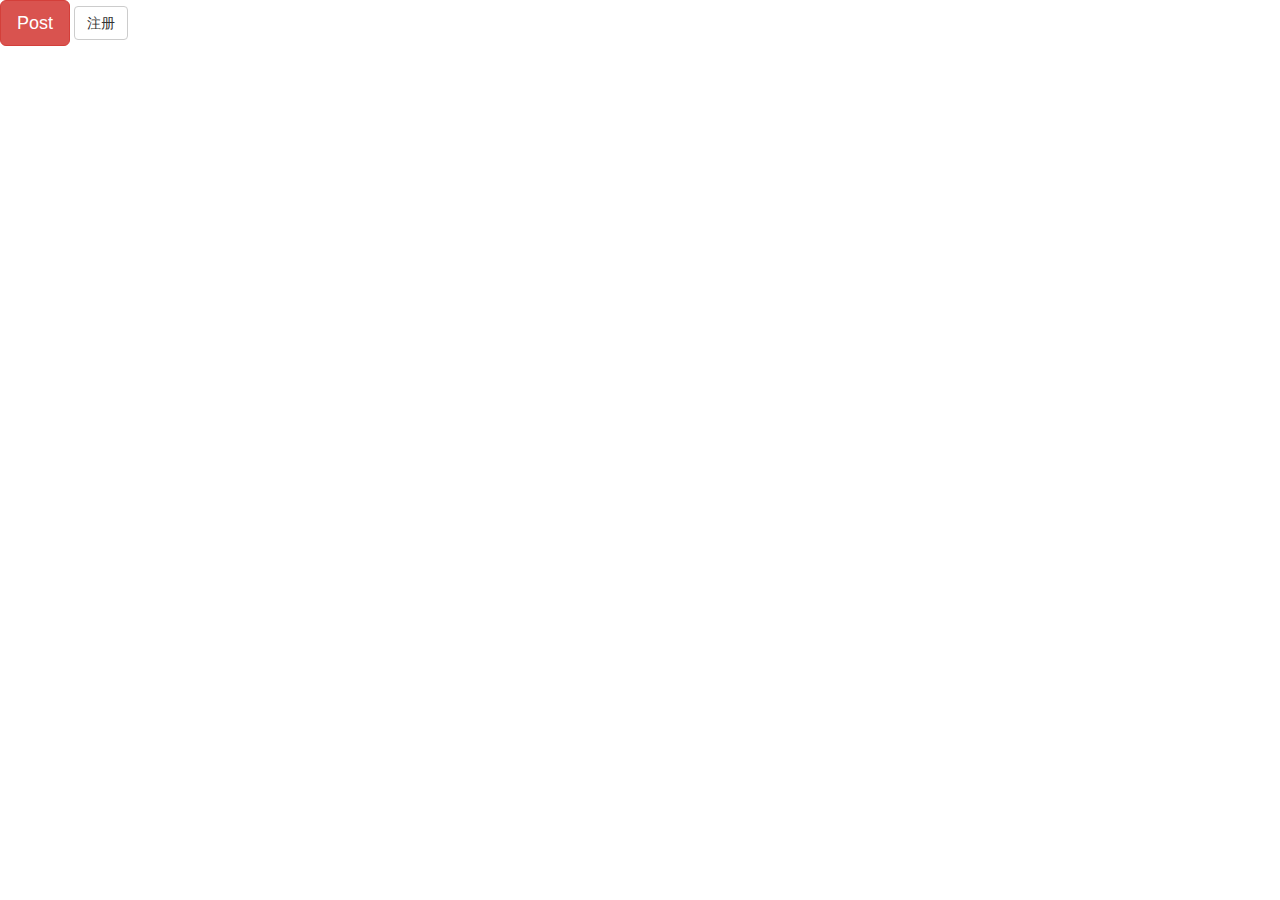
<file: index.html>
<!DOCTYPE html>
<html>
<head>
	<title>LOVE JOO</title>
	<meta charset="utf-8">
	<meta name="viewport" content="width=device-width, initial-scale=1" />
	<!-- <meta name="viewport" content="width=device-width, initial-scale=1, maximum-scale=1, user-scalable=no"> -->
	<link rel="stylesheet" type="text/css" href="css/bootstrap.min.css">
	<link rel="stylesheet" type="text/css" href="css/jquery-weui.min.css">
	<link rel="stylesheet" type="text/css" href="css/weui.min.css">
	<link rel="stylesheet" type="text/css" href="css/index.css">

</head>
<body>
<button class="btn btn-danger btn-lg post-btn">Post</button>
<a class="btn btn-default" href="register.html">注册</a>    
<div id="actionSheet_wrap">
    <div class="weui_mask_transition" id="mask"></div>
    <div class="weui_actionsheet" id="weui_actionsheet">
        <div class="weui_actionsheet_menu">
            <div class="weui_actionsheet_cell">示例菜单</div>
            <div class="weui_actionsheet_cell">示例菜单</div>
            <div class="weui_actionsheet_cell">示例菜单</div>
            <div class="weui_actionsheet_cell">示例菜单</div>
        </div>
        <div class="weui_actionsheet_action">
            <div class="weui_actionsheet_cell" id="actionsheet_cancel">取消</div>
        </div>
    </div>
</div>

<script src="js/jquery-3.0.0.min.js"></script>
<script src="js/jquery-weui.min.js"></script>
<script src="js/index.js"></script>
</body>
</html>
</file>
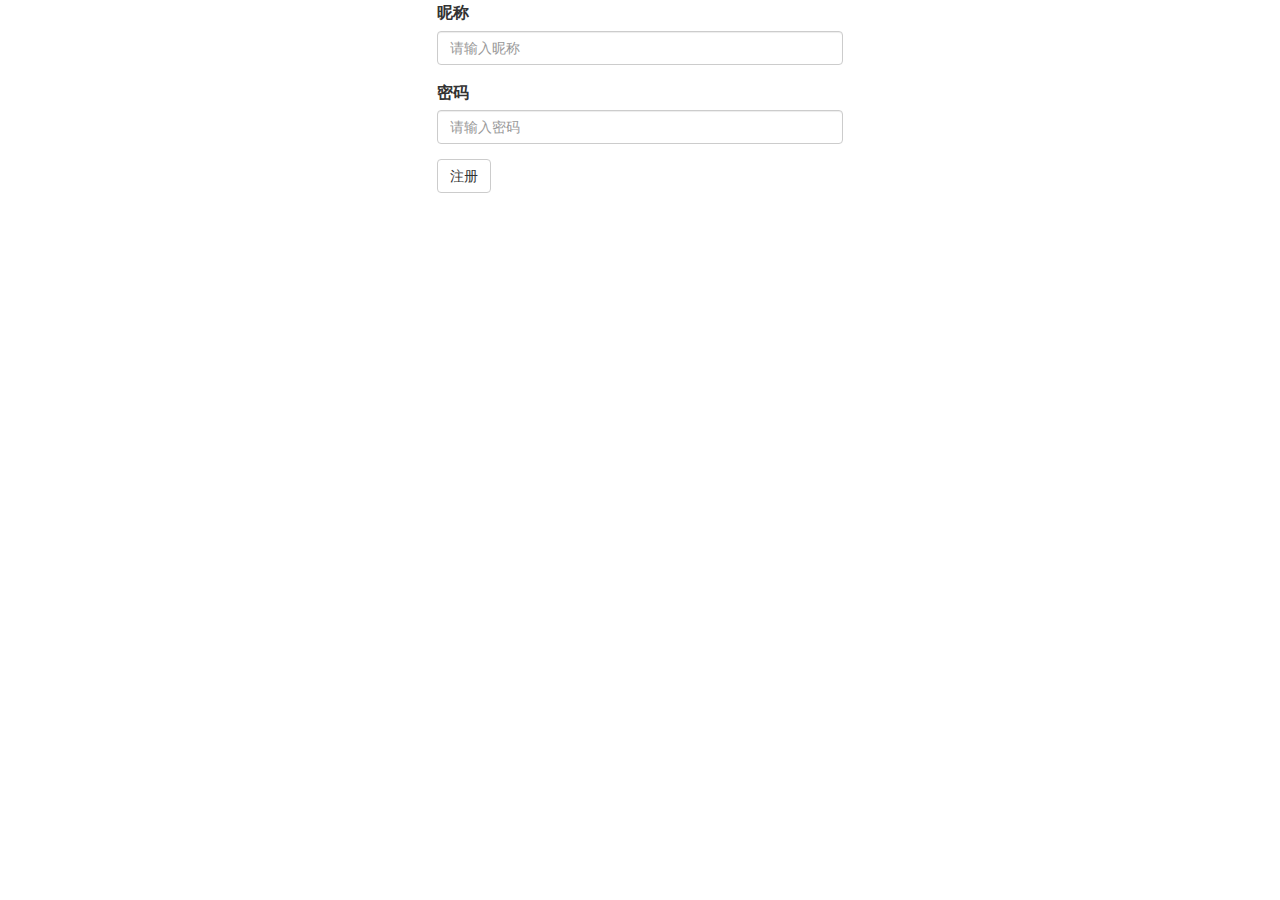
<file: register.html>
<!DOCTYPE html>
<html>
<head>
	<title>LOVE JOO</title>
	<meta charset="utf-8">
	<meta name="viewport" content="width=device-width, initial-scale=1" />
	<!-- <meta name="viewport" content="width=device-width, initial-scale=1, maximum-scale=1, user-scalable=no"> -->
	<link rel="stylesheet" type="text/css" href="css/bootstrap.min.css">
	<link rel="stylesheet" type="text/css" href="css/jquery-weui.min.css">
	<link rel="stylesheet" type="text/css" href="css/weui.min.css">

</head>
<body>
<div class="row">
<div class="col-md-4 col-md-offset-4">
<form>
   <div class="form-group">
       <label for="username">昵称</label>
       <input type="text-left" class="form-control" id="username" name="" placeholder="请输入昵称">
   </div> 
   <div class="form-group">
       <label for="password">密码</label>
       <input type="password" class="form-control" id="password" name="" placeholder="请输入密码">
   </div> 
   <button type="button" id="register-btn" class="btn btn-default">注册</button>
</form>
</div>
</div>

<script src="js/jquery-3.0.0.min.js"></script>
<script src="js/jquery-weui.min.js"></script>
<script src="js/register.js"></script>
</body>
</html>
</file>
<file: css/index.css>
.joo_img
{
	max-width:100%;
}
</file>
<file: css/weui.min.css>
/*!
 * WeUI v0.4.3 (https://github.com/weui/weui)
 * Copyright 2016 Tencent, Inc.
 * Licensed under the MIT license
 */html{-ms-text-size-adjust:100%;-webkit-text-size-adjust:100%}body{line-height:1.6;font-family:Helvetica Neue,Helvetica,Arial,sans-serif}*{margin:0;padding:0}a img{border:0}a{text-decoration:none}@font-face{font-weight:400;font-style:normal;font-family:weui;src:url('[data-uri]') format('truetype')}[class*=" weui_icon_"]:before,[class^=weui_icon_]:before{font-family:weui;font-style:normal;font-weight:400;speak:none;display:inline-block;vertical-align:middle;text-decoration:inherit;width:1em;margin-right:.2em;text-align:center;font-variant:normal;text-transform:none;line-height:1em;margin-left:.2em}.weui_icon_circle:before{content:"\EA01"}.weui_icon_download:before{content:"\EA02"}.weui_icon_info:before{content:"\EA03"}.weui_icon_safe_success:before{content:"\EA04"}.weui_icon_safe_warn:before{content:"\EA05"}.weui_icon_success:before{content:"\EA06"}.weui_icon_success_circle:before{content:"\EA07"}.weui_icon_success_no_circle:before{content:"\EA08"}.weui_icon_waiting:before{content:"\EA09"}.weui_icon_waiting_circle:before{content:"\EA0A"}.weui_icon_warn:before{content:"\EA0B"}.weui_icon_info_circle:before{content:"\EA0C"}.weui_icon_cancel:before{content:"\EA0D"}.weui_icon_search:before{content:"\EA0E"}.weui_icon_clear:before{content:"\EA0F"}[class*=" weui_icon_"]:before,[class^=weui_icon_]:before{margin:0}.weui_icon_success:before{font-size:23px;color:#09bb07}.weui_icon_waiting:before{font-size:23px;color:#10aeff}.weui_icon_warn:before{font-size:23px;color:#f43530}.weui_icon_info:before{font-size:23px;color:#10aeff}.weui_icon_success_circle:before,.weui_icon_success_no_circle:before{font-size:23px;color:#09bb07}.weui_icon_waiting_circle:before{font-size:23px;color:#10aeff}.weui_icon_circle:before{font-size:23px;color:#c9c9c9}.weui_icon_download:before,.weui_icon_info_circle:before{font-size:23px;color:#09bb07}.weui_icon_safe_success:before{color:#09bb07}.weui_icon_safe_warn:before{color:#ffbe00}.weui_icon_cancel:before{color:#f43530;font-size:22px}.weui_icon_clear:before,.weui_icon_search:before{color:#b2b2b2;font-size:14px}.weui_icon_msg:before{font-size:104px}.weui_icon_warn.weui_icon_msg:before{color:#f76260}.weui_icon_safe:before{font-size:104px}.weui_btn.weui_btn_mini{line-height:1.9;font-size:14px;padding:0 .75em;display:inline-block}button.weui_btn,input.weui_btn{width:100%;border-width:0;outline:0;-webkit-appearance:none}button.weui_btn:focus,input.weui_btn:focus{outline:0}button.weui_btn_inline,button.weui_btn_mini,input.weui_btn_inline,input.weui_btn_mini{width:auto}.weui_btn+.weui_btn{margin-top:15px}.weui_btn.weui_btn_inline+.weui_btn.weui_btn_inline{margin-top:auto;margin-left:15px}.weui_btn_area{margin:1.17647059em 15px .3em}.weui_btn_area.weui_btn_area_inline{display:-webkit-box;display:-webkit-flex;display:flex}.weui_btn_area.weui_btn_area_inline .weui_btn{margin-top:auto;margin-right:15px;width:100%;-webkit-box-flex:1;-webkit-flex:1;flex:1}.weui_btn_area.weui_btn_area_inline .weui_btn:last-child{margin-right:0}.weui_btn{position:relative;display:block;margin-left:auto;margin-right:auto;padding-left:14px;padding-right:14px;box-sizing:border-box;font-size:18px;text-align:center;text-decoration:none;color:#fff;line-height:2.33333333;border-radius:5px;-webkit-tap-highlight-color:rgba(0,0,0,0);overflow:hidden}.weui_btn:after{content:" ";width:200%;height:200%;position:absolute;top:0;left:0;border:1px solid rgba(0,0,0,.2);-webkit-transform:scale(.5);transform:scale(.5);-webkit-transform-origin:0 0;transform-origin:0 0;box-sizing:border-box;border-radius:10px}.weui_btn.weui_btn_inline{display:inline-block}.weui_btn_default{background-color:#f7f7f7;color:#454545}.weui_btn_default:not(.weui_btn_disabled):visited{color:#454545}.weui_btn_default:not(.weui_btn_disabled):active{color:#a1a1a1;background-color:#dedede}.weui_btn_primary{background-color:#04be02}.weui_btn_primary:not(.weui_btn_disabled):visited{color:#fff}.weui_btn_primary:not(.weui_btn_disabled):active{color:hsla(0,0%,100%,.4);background-color:#039702}.weui_btn_warn{background-color:#ef4f4f}.weui_btn_warn:not(.weui_btn_disabled):visited{color:#fff}.weui_btn_warn:not(.weui_btn_disabled):active{color:hsla(0,0%,100%,.4);background-color:#c13e3e}.weui_btn_disabled{color:hsla(0,0%,100%,.6)}.weui_btn_disabled.weui_btn_default{color:#c9c9c9}.weui_btn_plain_primary{color:#04be02;border:1px solid #04be02}button.weui_btn_plain_primary,input.weui_btn_plain_primary{border-width:1px;background-color:transparent}.weui_btn_plain_primary:active{border-color:#039702}.weui_btn_plain_primary:after{border-width:0}.weui_btn_plain_default{color:#5a5a5a;border:1px solid #5a5a5a}button.weui_btn_plain_default,input.weui_btn_plain_default{border-width:1px;background-color:transparent}.weui_btn_plain_default:after{border-width:0}.weui_cell{position:relative}.weui_cell:before{content:" ";position:absolute;left:0;top:0;width:100%;height:1px;border-top:1px solid #d9d9d9;color:#d9d9d9;-webkit-transform-origin:0 0;transform-origin:0 0;-webkit-transform:scaleY(.5);transform:scaleY(.5);left:15px}.weui_cell:first-child:before{display:none}.weui_cells{margin-top:1.17647059em;background-color:#fff;line-height:1.41176471;font-size:17px;overflow:hidden;position:relative}.weui_cells:before{top:0;border-top:1px solid #d9d9d9;-webkit-transform-origin:0 0;transform-origin:0 0}.weui_cells:after,.weui_cells:before{content:" ";position:absolute;left:0;width:100%;height:1px;color:#d9d9d9;-webkit-transform:scaleY(.5);transform:scaleY(.5)}.weui_cells:after{bottom:0;border-bottom:1px solid #d9d9d9;-webkit-transform-origin:0 100%;transform-origin:0 100%}.weui_cells_title{margin-top:.77em;margin-bottom:.3em;padding-left:15px;padding-right:15px;color:#888;font-size:14px}.weui_cells_title+.weui_cells{margin-top:0}.weui_cells_tips{margin-top:.3em;color:#888;padding-left:15px;padding-right:15px;font-size:14px}.weui_cell{padding:10px 15px;position:relative;display:-webkit-box;display:-webkit-flex;display:flex;-webkit-box-align:center;-webkit-align-items:center;align-items:center}.weui_cell_ft{text-align:right;color:#888}.weui_cell_primary{-webkit-box-flex:1;-webkit-flex:1;flex:1}.weui_cells_access .weui_cell:not(.no_access){-webkit-tap-highlight-color:rgba(0,0,0,0)}.weui_cells_access .weui_cell:not(.no_access):active{background-color:#ececec}.weui_cells_access a.weui_cell{color:inherit}.weui_cells_access .weui_cell_ft:after{content:" ";display:inline-block;-webkit-transform:rotate(45deg);transform:rotate(45deg);height:6px;width:6px;border-width:2px 2px 0 0;border-color:#c8c8cd;border-style:solid;position:relative;top:-2px;top:-1px;margin-left:.3em}.weui_check_label{-webkit-tap-highlight-color:rgba(0,0,0,0)}.weui_check{position:absolute;left:-9999em}.weui_cells_radio .weui_cell_ft{padding-left:.35em}.weui_cells_radio .weui_cell:active{background-color:#ececec}.weui_cells_radio .weui_check:checked+.weui_icon_checked:before{display:block;content:'\EA08';color:#09bb07;font-size:16px}.weui_cells_checkbox .weui_cell_hd{padding-right:.35em}.weui_cells_checkbox .weui_cell:active{background-color:#ececec}.weui_cells_checkbox .weui_icon_checked:before{content:'\EA01';color:#c9c9c9;font-size:23px;display:block}.weui_cells_checkbox .weui_check:checked+.weui_icon_checked:before{content:'\EA06';color:#09bb07}.weui_label{display:block;width:105px;word-wrap:break-word;word-break:break-all}.weui_input{width:100%;border:0;outline:0;-webkit-appearance:none;background-color:transparent;font-size:inherit;color:inherit;height:1.41176471em;line-height:1.41176471}.weui_input::-webkit-inner-spin-button,.weui_input::-webkit-outer-spin-button{-webkit-appearance:none;margin:0}.weui_textarea{display:block;border:0;resize:none;width:100%;color:inherit;font-size:1em;line-height:inherit;outline:0}.weui_textarea_counter{color:#b2b2b2;text-align:right}.weui_cell_warn .weui_textarea_counter{color:#e64340}.weui_toptips{display:none;position:fixed;-webkit-transform:translateZ(0);width:100%;top:0;line-height:2.3;font-size:14px;text-align:center;color:#fff;z-index:50000}.weui_toptips.weui_warn{background-color:#e64340}.weui_cells_form .weui_cell_warn{color:#e64340}.weui_cells_form .weui_cell_warn .weui_icon_warn{display:inline-block}.weui_cells_form .weui_cell_ft{font-size:0}.weui_cells_form .weui_icon_warn{display:none}.weui_cells_form input,.weui_cells_form label[for],.weui_cells_form textarea{-webkit-tap-highlight-color:rgba(0,0,0,0)}.weui_cell_select{padding:0}.weui_cell_select .weui_select{padding-right:30px}.weui_cell_select .weui_cell_bd:after{content:" ";display:inline-block;-webkit-transform:rotate(45deg);transform:rotate(45deg);height:6px;width:6px;border-width:2px 2px 0 0;border-color:#c8c8cd;border-style:solid;position:relative;top:-2px;position:absolute;top:50%;right:15px;margin-top:-3px}.weui_select{-webkit-appearance:none;border:0;outline:0;background-color:transparent;width:100%;font-size:inherit;height:44px;line-height:44px;position:relative;z-index:1;padding-left:15px}.weui_select_before{padding-right:15px}.weui_select_before .weui_select{width:105px;box-sizing:border-box}.weui_select_before .weui_cell_hd{position:relative}.weui_select_before .weui_cell_hd:after{content:" ";position:absolute;right:0;top:0;width:1px;height:100%;border-right:1px solid #d9d9d9;color:#d9d9d9;-webkit-transform-origin:100% 0;transform-origin:100% 0;-webkit-transform:scaleX(.5);transform:scaleX(.5)}.weui_select_before .weui_cell_hd:before{content:" ";display:inline-block;-webkit-transform:rotate(45deg);transform:rotate(45deg);height:6px;width:6px;border-width:2px 2px 0 0;border-color:#c8c8cd;border-style:solid;position:relative;top:-2px;position:absolute;top:50%;right:15px;margin-top:-3px}.weui_select_before .weui_cell_bd{padding-left:15px}.weui_select_before .weui_cell_bd:after{display:none}.weui_select_after{padding-left:15px}.weui_select_after .weui_select{padding-left:0}.weui_vcode{padding-top:0;padding-right:0;padding-bottom:0}.weui_vcode .weui_cell_ft img{margin-left:5px;height:44px;vertical-align:middle}.weui_cell_switch{padding-top:6px;padding-bottom:6px}.weui_switch{-webkit-appearance:none;appearance:none;position:relative;width:52px;height:32px;border:1px solid #dfdfdf;outline:0;border-radius:16px;box-sizing:border-box;background:#dfdfdf;background-color:#dfdfdf;-webkit-transition:background-color .1s,border .1s;transition:background-color .1s,border .1s}.weui_switch:before{width:50px;background-color:#fdfdfd;transition:-webkit-transform .3s;transition:transform .3s;transition:transform .3s,-webkit-transform .3s;-webkit-transition:-webkit-transform .35s cubic-bezier(.45,1,.4,1);transition:-webkit-transform .35s cubic-bezier(.45,1,.4,1);transition:transform .35s cubic-bezier(.45,1,.4,1);transition:transform .35s cubic-bezier(.45,1,.4,1),-webkit-transform .35s cubic-bezier(.45,1,.4,1)}.weui_switch:after,.weui_switch:before{content:" ";position:absolute;top:0;left:0;height:30px;border-radius:15px;-webkit-transition:-webkit-transform .3s}.weui_switch:after{width:30px;background-color:#fff;transition:-webkit-transform .3s;transition:transform .3s;transition:transform .3s,-webkit-transform .3s;box-shadow:0 1px 3px rgba(0,0,0,.4);-webkit-transition:-webkit-transform .35s cubic-bezier(.4,.4,.25,1.35);transition:-webkit-transform .35s cubic-bezier(.4,.4,.25,1.35);transition:transform .35s cubic-bezier(.4,.4,.25,1.35);transition:transform .35s cubic-bezier(.4,.4,.25,1.35),-webkit-transform .35s cubic-bezier(.4,.4,.25,1.35)}.weui_switch:checked{border-color:#04be02;background-color:#04be02}.weui_switch:checked:before{-webkit-transform:scale(0);transform:scale(0)}.weui_switch:checked:after{-webkit-transform:translateX(20px);transform:translateX(20px)}.weui_uploader_hd{padding-top:0;padding-right:0;padding-left:0}.weui_uploader_hd .weui_cell_ft{font-size:1em}.weui_uploader_bd{margin-bottom:-4px;margin-right:-9px;overflow:hidden}.weui_uploader_files{list-style:none}.weui_uploader_file{float:left;margin-right:9px;margin-bottom:9px;width:79px;height:79px;background:no-repeat 50%;background-size:cover}.weui_uploader_status{position:relative}.weui_uploader_status:before{content:" ";position:absolute;top:0;right:0;bottom:0;left:0;background-color:rgba(0,0,0,.5)}.weui_uploader_status .weui_uploader_status_content{position:absolute;top:50%;left:50%;-webkit-transform:translate(-50%,-50%);transform:translate(-50%,-50%);color:#fff}.weui_uploader_status .weui_icon_warn{display:block}.weui_uploader_input_wrp{float:left;position:relative;margin-right:9px;margin-bottom:9px;width:77px;height:77px;border:1px solid #d9d9d9}.weui_uploader_input_wrp:after,.weui_uploader_input_wrp:before{content:" ";position:absolute;top:50%;left:50%;-webkit-transform:translate(-50%,-50%);transform:translate(-50%,-50%);background-color:#d9d9d9}.weui_uploader_input_wrp:before{width:2px;height:39.5px}.weui_uploader_input_wrp:after{width:39.5px;height:2px}.weui_uploader_input_wrp:active{border-color:#999}.weui_uploader_input_wrp:active:after,.weui_uploader_input_wrp:active:before{background-color:#999}.weui_uploader_input{position:absolute;z-index:1;top:0;left:0;width:100%;height:100%;opacity:0;-webkit-tap-highlight-color:rgba(0,0,0,0)}.weui_msg{padding-top:36px;text-align:center}.weui_msg .weui_icon_area{margin-bottom:30px}.weui_msg .weui_text_area{margin-bottom:25px;padding:0 20px}.weui_msg .weui_msg_title{margin-bottom:5px;font-weight:400;font-size:20px}.weui_msg .weui_msg_desc{font-size:14px;color:#888}.weui_msg .weui_opr_area{margin-bottom:25px}.weui_msg .weui_extra_area{margin-bottom:15px;font-size:14px;color:#888}.weui_msg .weui_extra_area a{color:#61749b}@media screen and (min-height:438px){.weui_extra_area{position:fixed;left:0;bottom:0;width:100%;text-align:center}}.weui_article{padding:20px 15px;font-size:15px}.weui_article section{margin-bottom:1.5em}.weui_article h1{font-size:17px;font-weight:400;margin-bottom:.75em}.weui_article h2{font-size:16px;font-weight:400;margin-bottom:.3em}.weui_article h3{font-weight:400;font-size:15px}.weui_article *{max-width:100%;box-sizing:border-box;word-wrap:break-word}.weui_article p{margin:10px 0}.weui_tabbar{display:-webkit-box;display:-webkit-flex;display:flex;position:absolute;z-index:500;bottom:0;width:100%;background-color:#f7f7fa}.weui_tabbar:before{content:" ";position:absolute;left:0;top:0;width:100%;height:1px;border-top:1px solid #979797;color:#979797;-webkit-transform-origin:0 0;transform-origin:0 0;-webkit-transform:scaleY(.5);transform:scaleY(.5)}.weui_tabbar_item{display:block;-webkit-box-flex:1;-webkit-flex:1;flex:1;padding:7px 0 0;-webkit-tap-highlight-color:transparent}.weui_tabbar_item.weui_bar_item_on .weui_tabbar_label{color:#09bb07}.weui_tabbar_icon{margin:0 auto;width:24px;height:24px}.weui_tabbar_icon img{display:block;width:100%;height:100%}.weui_tabbar_icon+.weui_tabbar_label{margin-top:5px}.weui_tabbar_label{text-align:center;color:#888;font-size:12px}.weui_navbar{display:-webkit-box;display:-webkit-flex;display:flex;position:absolute;z-index:500;top:0;width:100%;background-color:#fafafa}.weui_navbar:after{content:" ";position:absolute;left:0;bottom:0;width:100%;height:1px;border-bottom:1px solid #bcbab6;color:#bcbab6;-webkit-transform-origin:0 100%;transform-origin:0 100%;-webkit-transform:scaleY(.5);transform:scaleY(.5)}.weui_navbar+.weui_tab_bd{padding-top:50px;padding-bottom:0}.weui_navbar_item{position:relative;display:block;-webkit-box-flex:1;-webkit-flex:1;flex:1;padding:13px 0;text-align:center;font-size:15px;-webkit-tap-highlight-color:transparent}.weui_navbar_item:active{background-color:#ededed}.weui_navbar_item.weui_bar_item_on{background-color:#eaeaea}.weui_navbar_item:after{content:" ";position:absolute;right:0;top:0;width:1px;height:100%;border-right:1px solid #ccc;color:#ccc;-webkit-transform-origin:100% 0;transform-origin:100% 0;-webkit-transform:scaleX(.5);transform:scaleX(.5)}.weui_navbar_item:last-child:after{display:none}.weui_tab{position:relative;height:100%}.weui_tab_bd{box-sizing:border-box;height:100%;padding-bottom:55px;overflow:auto;-webkit-overflow-scrolling:touch}.weui_tab_bd_item{display:none}.weui_tab_bd_item_active{display:block}.weui_progress{display:-webkit-box;display:-webkit-flex;display:flex;-webkit-box-align:center;-webkit-align-items:center;align-items:center}.weui_progress_bar{background-color:#ebebeb;height:3px;-webkit-box-flex:1;-webkit-flex:1;flex:1}.weui_progress_inner_bar{width:0;height:100%;background-color:#09bb07}.weui_progress_opr{display:block;margin-left:15px;font-size:0}.weui_panel{background-color:#fff;margin-top:10px;position:relative;overflow:hidden}.weui_panel:first-child{margin-top:0}.weui_panel:before{top:0;border-top:1px solid #e5e5e5;-webkit-transform-origin:0 0;transform-origin:0 0}.weui_panel:after,.weui_panel:before{content:" ";position:absolute;left:0;width:100%;height:1px;color:#e5e5e5;-webkit-transform:scaleY(.5);transform:scaleY(.5)}.weui_panel:after{bottom:0;border-bottom:1px solid #e5e5e5;-webkit-transform-origin:0 100%;transform-origin:0 100%}.weui_panel_hd{padding:14px 15px 10px;color:#999;font-size:13px;position:relative}.weui_panel_hd:after{content:" ";position:absolute;left:0;bottom:0;width:100%;height:1px;border-bottom:1px solid #e5e5e5;color:#e5e5e5;-webkit-transform-origin:0 100%;transform-origin:0 100%;-webkit-transform:scaleY(.5);transform:scaleY(.5);left:15px}.weui_panel_ft{padding:10px 15px 12px;color:#999;font-size:14px;position:relative}.weui_panel_ft:before{content:" ";position:absolute;left:0;top:0;width:100%;height:1px;border-top:1px solid #e5e5e5;color:#e5e5e5;-webkit-transform-origin:0 0;transform-origin:0 0;-webkit-transform:scaleY(.5);transform:scaleY(.5);left:15px}.weui_panel_access .weui_panel_ft{display:block;color:#586c94;-webkit-tap-highlight-color:rgba(0,0,0,0)}.weui_panel_access .weui_panel_ft:active{background-color:#ececec}.weui_panel_access .weui_panel_ft:after{content:" ";display:inline-block;-webkit-transform:rotate(45deg);transform:rotate(45deg);height:6px;width:6px;border-width:2px 2px 0 0;border-color:#c7c7cc;border-style:solid;position:relative;top:-2px;position:absolute;right:15px;top:50%;margin-top:-4px}.weui_media_box{padding:15px;position:relative}.weui_media_box:before{content:" ";position:absolute;left:0;top:0;width:100%;height:1px;border-top:1px solid #e5e5e5;color:#e5e5e5;-webkit-transform-origin:0 0;transform-origin:0 0;-webkit-transform:scaleY(.5);transform:scaleY(.5);left:15px}.weui_media_box:first-child:before{display:none}a.weui_media_box{color:#000;-webkit-tap-highlight-color:rgba(0,0,0,0)}a.weui_media_box:active{background-color:#ececec}.weui_media_box .weui_media_title{font-weight:400;font-size:17px;width:auto;overflow:hidden;text-overflow:ellipsis;white-space:nowrap;word-wrap:normal;word-wrap:break-word;word-break:break-all}.weui_media_box .weui_media_desc{color:#999;font-size:13px;line-height:1.2;overflow:hidden;text-overflow:ellipsis;display:-webkit-box;-webkit-box-orient:vertical;-webkit-line-clamp:2}.weui_media_box.weui_media_text .weui_media_title{margin-bottom:8px}.weui_media_box.weui_media_text .weui_media_info{margin-top:15px;padding-bottom:5px;font-size:13px;color:#cecece;line-height:1em;list-style:none;overflow:hidden}.weui_media_box.weui_media_text .weui_media_info_meta{float:left;padding-right:1em}.weui_media_box.weui_media_text .weui_media_info_meta.weui_media_info_meta_extra{padding-left:1em;border-left:1px solid #cecece}.weui_media_box.weui_media_appmsg{display:-webkit-box;display:-webkit-flex;display:flex;-webkit-box-align:center;-webkit-align-items:center;align-items:center}.weui_media_box.weui_media_appmsg .weui_media_hd{margin-right:.8em;width:60px;height:60px;line-height:60px;text-align:center}.weui_media_box.weui_media_appmsg .weui_media_appmsg_thumb{width:100%;max-height:100%;vertical-align:top}.weui_media_box.weui_media_appmsg .weui_media_bd{-webkit-box-flex:1;-webkit-flex:1;flex:1;min-width:0}.weui_media_box.weui_media_small_appmsg{padding:0}.weui_media_box.weui_media_small_appmsg .weui_cells{margin-top:0}.weui_media_box.weui_media_small_appmsg .weui_cells:before{display:none}.weui_grids{position:relative;overflow:hidden}.weui_grids:before{content:'';position:absolute;box-sizing:border-box;width:200%;height:200%;left:0;top:0;border:1px solid #d9d9d9;-webkit-transform-origin:0 0;transform-origin:0 0;-webkit-transform:scale(.5);transform:scale(.5)}.weui_grid{position:relative;float:left;padding:20px 10px;width:33.33333333%;box-sizing:border-box}.weui_grid:before{content:'';position:absolute;box-sizing:border-box;width:200%;height:200%;left:0;top:0;border-bottom:1px solid #d9d9d9;border-right:1px solid #d9d9d9;-webkit-transform-origin:0 0;transform-origin:0 0;-webkit-transform:scale(.5);transform:scale(.5)}.weui_grid:nth-child(3n):before{border-right-width:0}.weui_grid:active{background-color:#e4e4e4}.weui_grid_icon{width:28px;height:28px;margin:0 auto}.weui_grid_icon img{display:block;width:100%;height:100%}.weui_grid_icon+.weui_grid_label{margin-top:5px}.weui_grid_label{display:block;text-align:center;color:#000;font-size:14px}.weui_dialog{position:fixed;z-index:5000;width:85%;top:50%;left:50%;-webkit-transform:translate(-50%,-50%);transform:translate(-50%,-50%);background-color:#fafafc;text-align:center;border-radius:3px;overflow:hidden}.weui_dialog_confirm .weui_dialog .weui_dialog_hd{padding:1.2em 20px .5em}.weui_dialog_confirm .weui_dialog .weui_dialog_bd{text-align:left}.weui_dialog_hd{padding:1.2em 0 .5em}.weui_dialog_title{font-weight:400;font-size:17px}.weui_dialog_bd{padding:0 20px;font-size:15px;color:#888;word-wrap:break-word;word-break:break-all}.weui_dialog_ft{position:relative;line-height:42px;margin-top:20px;font-size:17px;display:-webkit-box;display:-webkit-flex;display:flex}.weui_dialog_ft a{display:block;-webkit-box-flex:1;-webkit-flex:1;flex:1;color:#3cc51f;text-decoration:none;-webkit-tap-highlight-color:rgba(0,0,0,0)}.weui_dialog_ft a:active{background-color:#eee}.weui_dialog_ft:after{content:" ";position:absolute;left:0;top:0;width:100%;height:1px;border-top:1px solid #d5d5d6;color:#d5d5d6;-webkit-transform-origin:0 0;transform-origin:0 0;-webkit-transform:scaleY(.5);transform:scaleY(.5)}.weui_dialog_confirm .weui_dialog_ft a{position:relative}.weui_dialog_confirm .weui_dialog_ft a:after{content:" ";position:absolute;left:0;top:0;width:1px;height:100%;border-left:1px solid #d5d5d6;color:#d5d5d6;-webkit-transform-origin:0 0;transform-origin:0 0;-webkit-transform:scaleX(.5);transform:scaleX(.5)}.weui_dialog_confirm .weui_dialog_ft a:first-child:after{display:none}.weui_btn_dialog.default{color:#353535}.weui_btn_dialog.primary{color:#0bb20c}@media screen and (min-width:1024px){.weui_dialog{width:35%}}.weui_toast{position:fixed;z-index:50000;width:7.6em;min-height:7.6em;top:180px;left:50%;margin-left:-3.8em;background:rgba(40,40,40,.75);text-align:center;border-radius:5px;color:#fff}.weui_icon_toast{margin:22px 0 0;display:block}.weui_icon_toast:before{content:'\EA08';color:#fff;font-size:55px}.weui_toast_content{margin:0 0 15px}.weui_loading_toast .weui_toast_content{margin-top:64%;font-size:14px}.weui_loading{position:absolute;width:0;z-index:1;left:50%;top:38%}.weui_loading_leaf{position:absolute;top:-1px;opacity:.25}.weui_loading_leaf:before{content:" ";position:absolute;width:8.14px;height:3.08px;background:#d1d1d5;box-shadow:0 0 1px rgba(0,0,0,.0980392);border-radius:1px;-webkit-transform-origin:left 50% 0;transform-origin:left 50% 0}.weui_loading_leaf_0{-webkit-animation:a 1.25s linear infinite;animation:a 1.25s linear infinite}.weui_loading_leaf_0:before{-webkit-transform:rotate(0deg) translate(7.92px);transform:rotate(0deg) translate(7.92px)}.weui_loading_leaf_1{-webkit-animation:b 1.25s linear infinite;animation:b 1.25s linear infinite}.weui_loading_leaf_1:before{-webkit-transform:rotate(30deg) translate(7.92px);transform:rotate(30deg) translate(7.92px)}.weui_loading_leaf_2{-webkit-animation:c 1.25s linear infinite;animation:c 1.25s linear infinite}.weui_loading_leaf_2:before{-webkit-transform:rotate(60deg) translate(7.92px);transform:rotate(60deg) translate(7.92px)}.weui_loading_leaf_3{-webkit-animation:d 1.25s linear infinite;animation:d 1.25s linear infinite}.weui_loading_leaf_3:before{-webkit-transform:rotate(90deg) translate(7.92px);transform:rotate(90deg) translate(7.92px)}.weui_loading_leaf_4{-webkit-animation:e 1.25s linear infinite;animation:e 1.25s linear infinite}.weui_loading_leaf_4:before{-webkit-transform:rotate(120deg) translate(7.92px);transform:rotate(120deg) translate(7.92px)}.weui_loading_leaf_5{-webkit-animation:f 1.25s linear infinite;animation:f 1.25s linear infinite}.weui_loading_leaf_5:before{-webkit-transform:rotate(150deg) translate(7.92px);transform:rotate(150deg) translate(7.92px)}.weui_loading_leaf_6{-webkit-animation:g 1.25s linear infinite;animation:g 1.25s linear infinite}.weui_loading_leaf_6:before{-webkit-transform:rotate(180deg) translate(7.92px);transform:rotate(180deg) translate(7.92px)}.weui_loading_leaf_7{-webkit-animation:h 1.25s linear infinite;animation:h 1.25s linear infinite}.weui_loading_leaf_7:before{-webkit-transform:rotate(210deg) translate(7.92px);transform:rotate(210deg) translate(7.92px)}.weui_loading_leaf_8{-webkit-animation:i 1.25s linear infinite;animation:i 1.25s linear infinite}.weui_loading_leaf_8:before{-webkit-transform:rotate(240deg) translate(7.92px);transform:rotate(240deg) translate(7.92px)}.weui_loading_leaf_9{-webkit-animation:j 1.25s linear infinite;animation:j 1.25s linear infinite}.weui_loading_leaf_9:before{-webkit-transform:rotate(270deg) translate(7.92px);transform:rotate(270deg) translate(7.92px)}.weui_loading_leaf_10{-webkit-animation:k 1.25s linear infinite;animation:k 1.25s linear infinite}.weui_loading_leaf_10:before{-webkit-transform:rotate(300deg) translate(7.92px);transform:rotate(300deg) translate(7.92px)}.weui_loading_leaf_11{-webkit-animation:l 1.25s linear infinite;animation:l 1.25s linear infinite}.weui_loading_leaf_11:before{-webkit-transform:rotate(330deg) translate(7.92px);transform:rotate(330deg) translate(7.92px)}@-webkit-keyframes a{0%,0.01%{opacity:.25}0.02%{opacity:1}60.01%,to{opacity:.25}}@-webkit-keyframes b{0%,8.34333%{opacity:.25}8.35333%{opacity:1}68.3433%,to{opacity:.25}}@-webkit-keyframes c{0%,16.6767%{opacity:.25}16.6867%{opacity:1}76.6767%,to{opacity:.25}}@-webkit-keyframes d{0%,25.01%{opacity:.25}25.02%{opacity:1}85.01%,to{opacity:.25}}@-webkit-keyframes e{0%,33.3433%{opacity:.25}33.3533%{opacity:1}93.3433%,to{opacity:.25}}@-webkit-keyframes f{0%{opacity:.270958333333333}41.6767%{opacity:.25}41.6867%{opacity:1}1.67667%{opacity:.25}to{opacity:.270958333333333}}@-webkit-keyframes g{0%{opacity:.375125}50.01%{opacity:.25}50.02%{opacity:1}10.01%{opacity:.25}to{opacity:.375125}}@-webkit-keyframes h{0%{opacity:.479291666666667}58.3433%{opacity:.25}58.3533%{opacity:1}18.3433%{opacity:.25}to{opacity:.479291666666667}}@-webkit-keyframes i{0%{opacity:.583458333333333}66.6767%{opacity:.25}66.6867%{opacity:1}26.6767%{opacity:.25}to{opacity:.583458333333333}}@-webkit-keyframes j{0%{opacity:.687625}75.01%{opacity:.25}75.02%{opacity:1}35.01%{opacity:.25}to{opacity:.687625}}@-webkit-keyframes k{0%{opacity:.791791666666667}83.3433%{opacity:.25}83.3533%{opacity:1}43.3433%{opacity:.25}to{opacity:.791791666666667}}@-webkit-keyframes l{0%{opacity:.895958333333333}91.6767%{opacity:.25}91.6867%{opacity:1}51.6767%{opacity:.25}to{opacity:.895958333333333}}.weui_mask{background:rgba(0,0,0,.6)}.weui_mask,.weui_mask_transition,.weui_mask_transparent{position:fixed;z-index:1000;width:100%;height:100%;top:0;left:0}.weui_mask_transition{display:none;background:transparent;-webkit-transition:background .3s;transition:background .3s}.weui_fade_toggle{background:rgba(0,0,0,.6)}.weui_actionsheet{position:fixed;left:0;bottom:0;-webkit-transform:translateY(100%);transform:translateY(100%);-webkit-backface-visibility:hidden;backface-visibility:hidden;z-index:5000;width:100%;background-color:#efeff4;-webkit-transition:-webkit-transform .3s;transition:-webkit-transform .3s;transition:transform .3s;transition:transform .3s,-webkit-transform .3s}.weui_actionsheet_menu{background-color:#fff}.weui_actionsheet_action{margin-top:6px;background-color:#fff}.weui_actionsheet_cell{position:relative;padding:10px 0;text-align:center;font-size:18px}.weui_actionsheet_cell:before{content:" ";position:absolute;left:0;top:0;width:100%;height:1px;border-top:1px solid #d9d9d9;color:#d9d9d9;-webkit-transform-origin:0 0;transform-origin:0 0;-webkit-transform:scaleY(.5);transform:scaleY(.5)}.weui_actionsheet_cell:active{background-color:#ececec}.weui_actionsheet_cell:first-child:before{display:none}.weui_actionsheet_toggle{-webkit-transform:translate(0);transform:translate(0)}.weui_search_bar{position:relative;padding:8px 10px;display:-webkit-box;display:-webkit-flex;display:flex;box-sizing:border-box;background-color:#efeff4}.weui_search_bar:before{top:0;border-top:1px solid #c7c7c7;-webkit-transform-origin:0 0;transform-origin:0 0}.weui_search_bar:after,.weui_search_bar:before{content:" ";position:absolute;left:0;width:100%;height:1px;color:#c7c7c7;-webkit-transform:scaleY(.5);transform:scaleY(.5)}.weui_search_bar:after{bottom:0;border-bottom:1px solid #c7c7c7;-webkit-transform-origin:0 100%;transform-origin:0 100%}.weui_search_bar.weui_search_focusing .weui_search_cancel{display:block}.weui_search_bar.weui_search_focusing .weui_search_text{display:none}.weui_search_outer{position:relative;-webkit-box-flex:1;-webkit-flex:auto;flex:auto;background-color:#efeff4}.weui_search_outer:after{content:'';position:absolute;left:0;top:0;width:200%;height:200%;-webkit-transform:scale(.5);transform:scale(.5);-webkit-transform-origin:0 0;transform-origin:0 0;border-radius:10px;border:1px solid #e6e6ea;box-sizing:border-box;background:#fff}.weui_search_inner{position:relative;padding-left:30px;padding-right:30px;height:100%;width:100%;box-sizing:border-box;z-index:1}.weui_search_inner .weui_search_input{padding:4px 0;width:100%;height:1.42857143em;border:0;font-size:14px;line-height:1.42857143em;box-sizing:content-box;background:transparent}.weui_search_inner .weui_search_input:focus{outline:none}.weui_search_inner .weui_icon_search{position:absolute;left:10px;top:-2px;line-height:28px}.weui_search_inner .weui_icon_clear{position:absolute;top:-2px;right:0;padding:0 10px;line-height:28px}.weui_search_text{position:absolute;top:1px;right:1px;bottom:1px;left:1px;z-index:2;border-radius:3px;text-align:center;color:#9b9b9b;background:#fff}.weui_search_text span{display:inline-block;font-size:14px;vertical-align:middle}.weui_search_text .weui_icon_search{margin-right:5px}.weui_search_cancel{display:none;margin-left:10px;line-height:28px;white-space:nowrap;color:#09bb07}.weui_search_input:not(:valid)~.weui_icon_clear{display:none}input[type=search]::-webkit-search-cancel-button,input[type=search]::-webkit-search-decoration,input[type=search]::-webkit-search-results-button,input[type=search]::-webkit-search-results-decoration{display:none}
</file>
